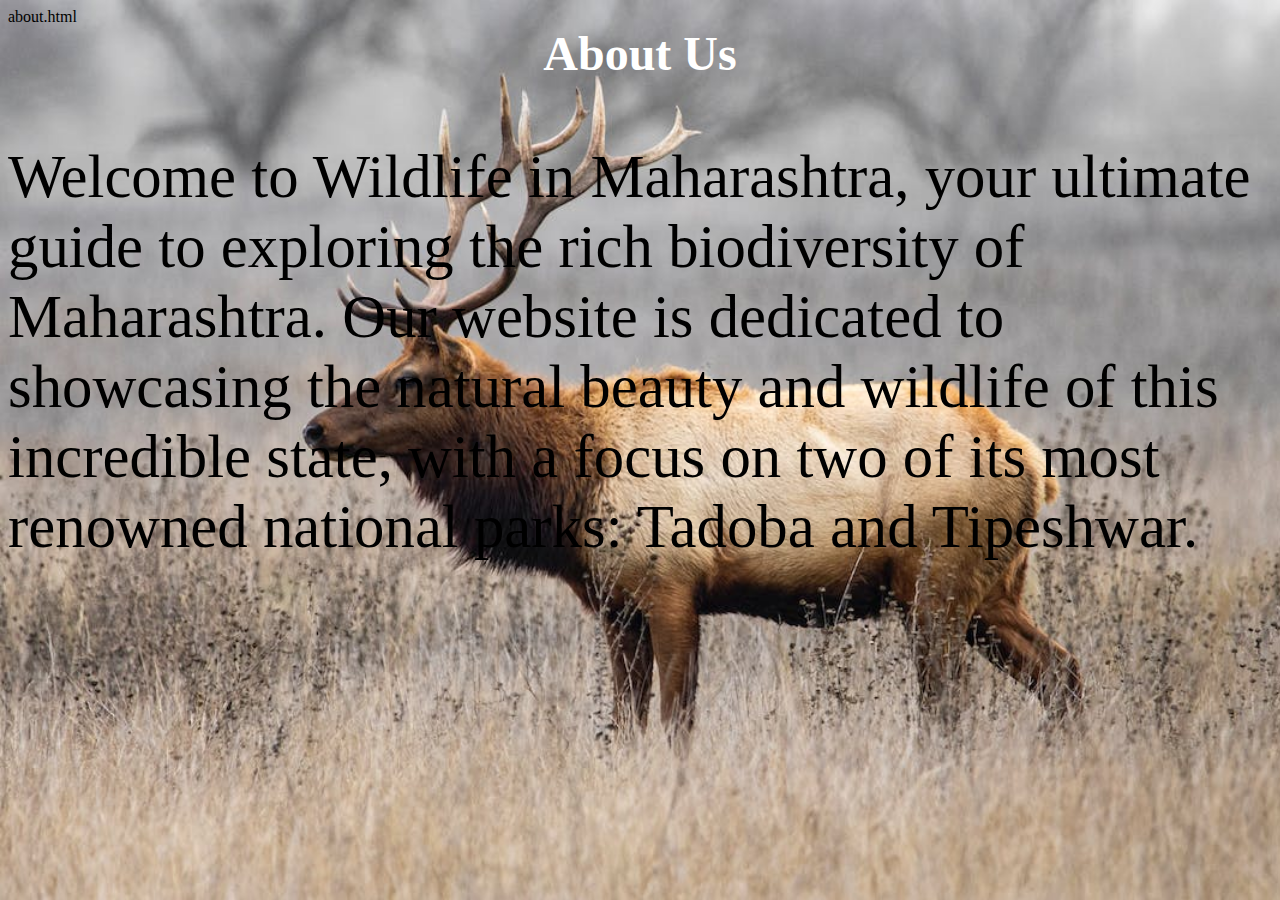
<file: about.html>
about.html
<!DOCTYPE html>
<html>
<head>
	<title>About Us - Wildlife in Maharashtra</title>
	<link rel="stylesheet" type="text/css" href="style.css">
</head>
<body>
	<header>
		<h1>About Us</h1>
	</header>

	<main>
		<p>Welcome to Wildlife in Maharashtra, your ultimate guide to exploring the rich biodiversity of Maharashtra. Our website is dedicated to showcasing the natural beauty and wildlife of this incredible state, with a focus on two of its most renowned national parks: Tadoba and Tipeshwar.</p>
	</main>
</file>
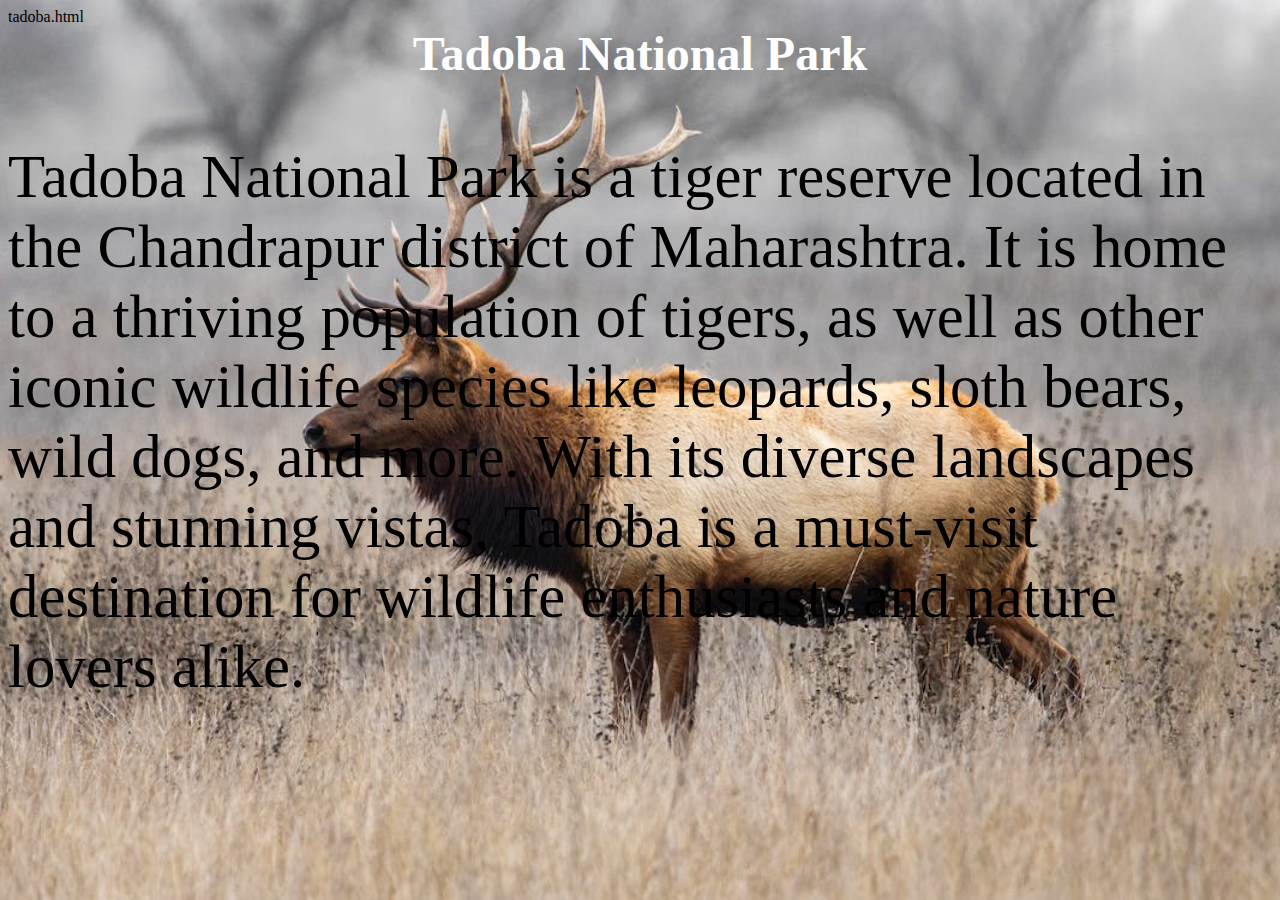
<file: tadoba.html>
tadoba.html
<!DOCTYPE html>
<html>
<head>
	<title>Tadoba - Wildlife in Maharashtra</title>
	<link rel="stylesheet" type="text/css" href="style.css">
</head>
<body>
	<header>
		<h1>Tadoba National Park</h1>
	</header>

	<main>
		<p>Tadoba National Park is a tiger reserve located in the Chandrapur district of Maharashtra. It is home to a thriving population of tigers, as well as other iconic wildlife species like leopards, sloth bears, wild dogs, and more. With its diverse landscapes and stunning vistas, Tadoba is a must-visit destination for wildlife enthusiasts and nature lovers alike.</p>
	</main>
</file>
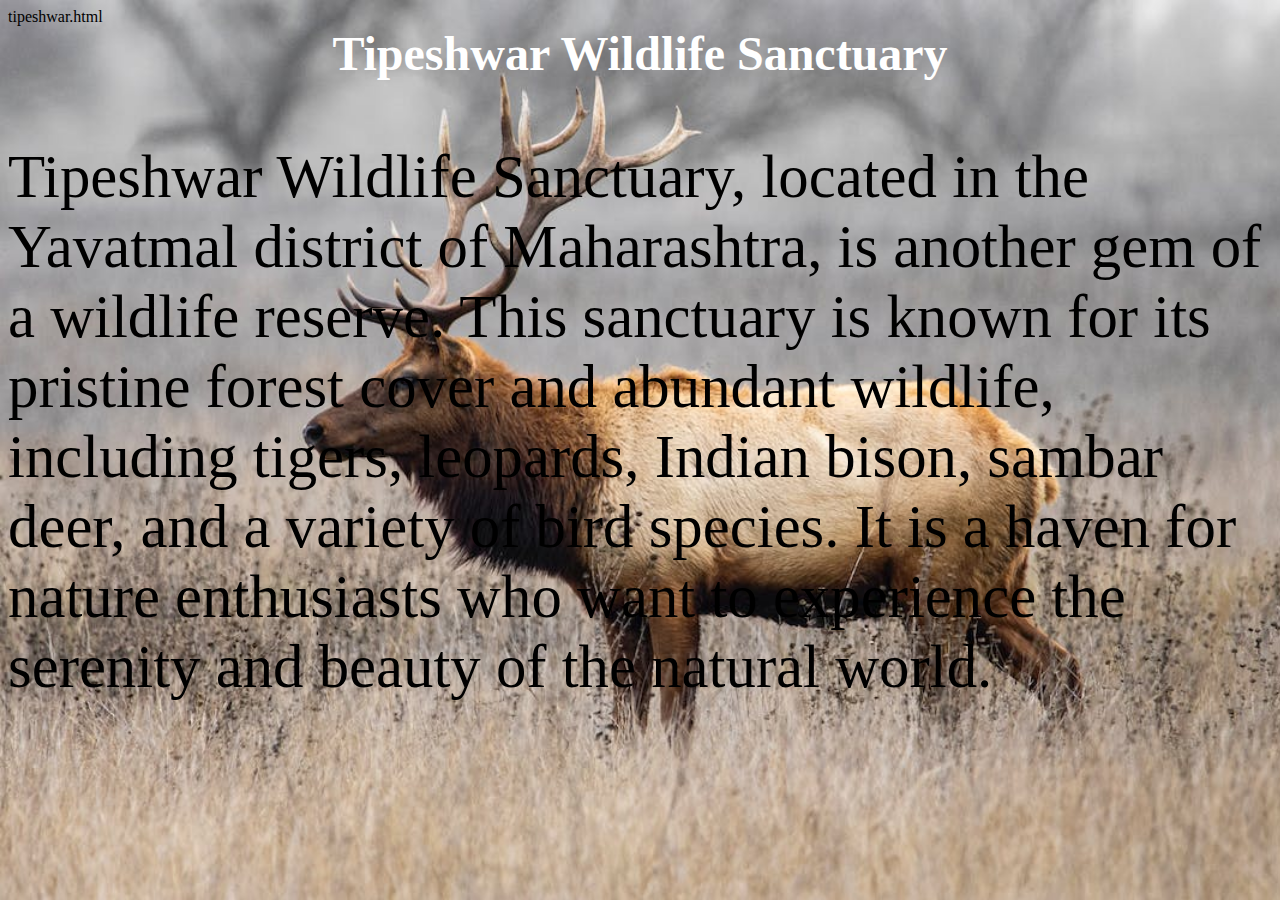
<file: tipeshwar.html>
tipeshwar.html
<!DOCTYPE html>
<html>
<head>
	<title>Tipeshwar - Wildlife in Maharashtra</title>
	<link rel="stylesheet" type="text/css" href="style.css">
</head>
<body>
	<header>
		<h1>Tipeshwar Wildlife Sanctuary</h1>
	</header>

	<main>
		<p>Tipeshwar Wildlife Sanctuary, located in the Yavatmal district of Maharashtra, is another gem of a wildlife reserve. This sanctuary is known for its pristine forest cover and abundant wildlife, including tigers, leopards, Indian bison, sambar deer, and a variety of bird species. It is a haven for nature enthusiasts who want to experience the serenity and beauty of the natural world.</p>
	</main>
</file>
<file: style.css>
/* Set Vivaldi font for entire website */
body {
  font-family: 'Vivaldi', cursive;
}

/* Set background image for entire website */
body {
  background-image: url(images/pexels-photo-10924664.jpeg);
  background-repeat: no-repeat;
  background-size: cover;
}

/* Set title font size and color and center align */
header h1 {
  font-size: 3em;
  color: #fff;
  text-align: center;
  margin-top: 0px;
}

/* Set menu bar font size, color, and center align */
nav ul {
  list-style-type: none;
  margin: 0;
  padding: 0;
  overflow: hidden;
  background-color: #a1cf0a;
  text-align: center;
}

nav li {
  display: inline-block;
}

nav li a {
  display: block;
  color: white;
  font-size: 1.8em;
  padding: 10px 20px;
  text-decoration: none;
}

nav li a:hover {
  background-color: #057603;
}

/* Set paragraph font size and color */
main p {
  font-size: 3.8em;
  color: #057603f;
}
</file>
